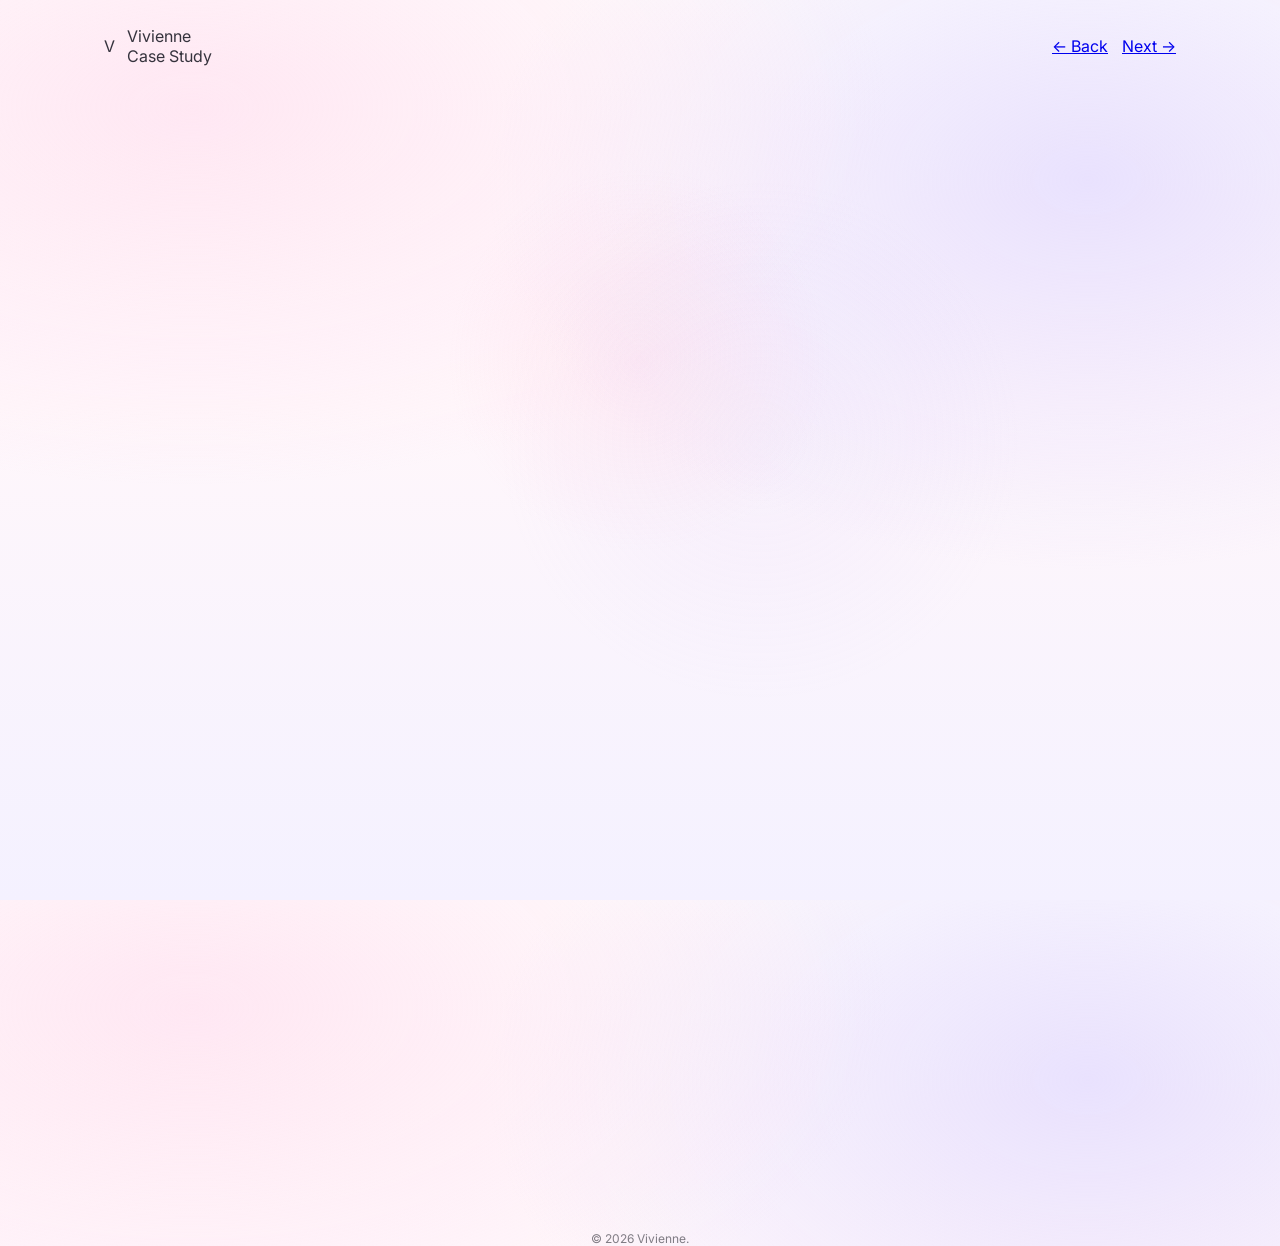
<file: project-1.html>
<!DOCTYPE html>
<html lang="zh-CN">
<head>
  <meta charset="UTF-8" />
  <meta name="viewport" content="width=device-width, initial-scale=1.0"/>
  <title>K-Beauty App · Vivienne</title>

  <link rel="preconnect" href="https://fonts.googleapis.com">
  <link rel="preconnect" href="https://fonts.gstatic.com" crossorigin>
  <link href="https://fonts.googleapis.com/css2?family=Playfair+Display:wght@500;600;700&family=Inter:wght@300;400;500;600&display=swap" rel="stylesheet">

  <link rel="stylesheet" href="./assets/style.css" />
</head>

<body>
  <div class="cursor-glow" id="cursorGlow" aria-hidden="true"></div>

  <header class="topbar">
    <div class="brand">
      <div class="brand-mark">V</div>
      <div class="brand-text">
        <div class="brand-name">Vivienne</div>
        <div class="brand-sub">Case Study</div>
      </div>
    </div>

    <nav class="nav">
      <a href=" ">← Back</a >
      <a href="project-2.html">Next →</a >
    </nav>
  </header>

  <main class="container">
    <section class="hero reveal">
      <h1 class="hero-title">K-Beauty App</h1>
      <p class="section-desc">目标：打造柔和、治愈、韩系粉白质感的美妆应用体验</p >
      <div style="height:14px"></div>
      < img class="cover zoomable" src="./assets/p1-cover.jpg" alt="Project cover">
    </section>

    <section class="section">
      <div class="section-head reveal">
        <h2 class="section-title">Overview</h2>
        <p class="section-desc">你可以把这里换成自己的项目简介</p >
      </div>

      <div class="about reveal delay-1">
        <div class="about-left">
          <h3 class="about-title">Problem</h3>
          <p class="about-text">如何在信息密集的美妆内容里，保持清爽排版与高质感视觉，同时让路径更清晰？</p >

          <h3 class="about-title" style="margin-top:14px;">Solution</h3>
          <p class="about-text">用统一的卡片系统与粉白渐变背景，配合动效节奏，让信息“轻”起来。</p >
        </div>

        <div class="about-right">
          <div class="mini-card">
            <div class="mini-title">Role</div>
            <div class="mini-note">UI · UX · Motion</div>
          </div>
          <div class="mini-card">
            <div class="mini-title">Deliverables</div>
            <div class="mini-note">User Flow · Wireframe · UI Kit · Prototype</div>
          </div>
        </div>
      </div>
    </section>

    <section class="section">
      <div class="section-head reveal">
        <h2 class="section-title">Gallery</h2>
        <p class="section-desc">把你的项目过程图放到 assets：p1-1.jpg / p1-2.jpg</p >
      </div>

      <div class="grid">
        <div class="card reveal">
          <div class="card-media">
            < img class="cover zoomable" src="./assets/p1-1.jpg" alt="p1-1 (optional)" onerror="this.outerHTML='<div style=&quot;padding:18px;color:#777&quot;>未找到 p1-1.jpg（可选）</div>';">
          </div>
          <div class="card-body">
            <h3 class="card-title">Flow / Wireframe</h3>
            <p class="card-desc">用户路径与结构整理</p >
          </div>
        </div>

        <div class="card reveal delay-1">
          <div class="card-media">
            < img class="cover zoomable" src="./assets/p1-2.jpg" alt="p1-2 (optional)" onerror="this.outerHTML='<div style=&quot;padding:18px;color:#777&quot;>未找到 p1-2.jpg（可选）</div>';">
          </div>
          <div class="card-body">
            <h3 class="card-title">Final UI</h3>
            <p class="card-desc">韩系粉白质感的最终界面</p >
          </div>
        </div>
      </div>
    </section>

    <footer class="footer">
      <div>© <span id="year"></span> Vivienne.</div>
    </footer>
  </main>

  <div class="lightbox" id="lightbox" aria-hidden="true">
    <button class="lb-close" id="lbClose" aria-label="Close">×</button>
    < img class="lb-img" id="lbImg" alt="Zoomed image" />
  </div>

  <script src="./assets/app.js"></script>
</body>
</html>
</file>
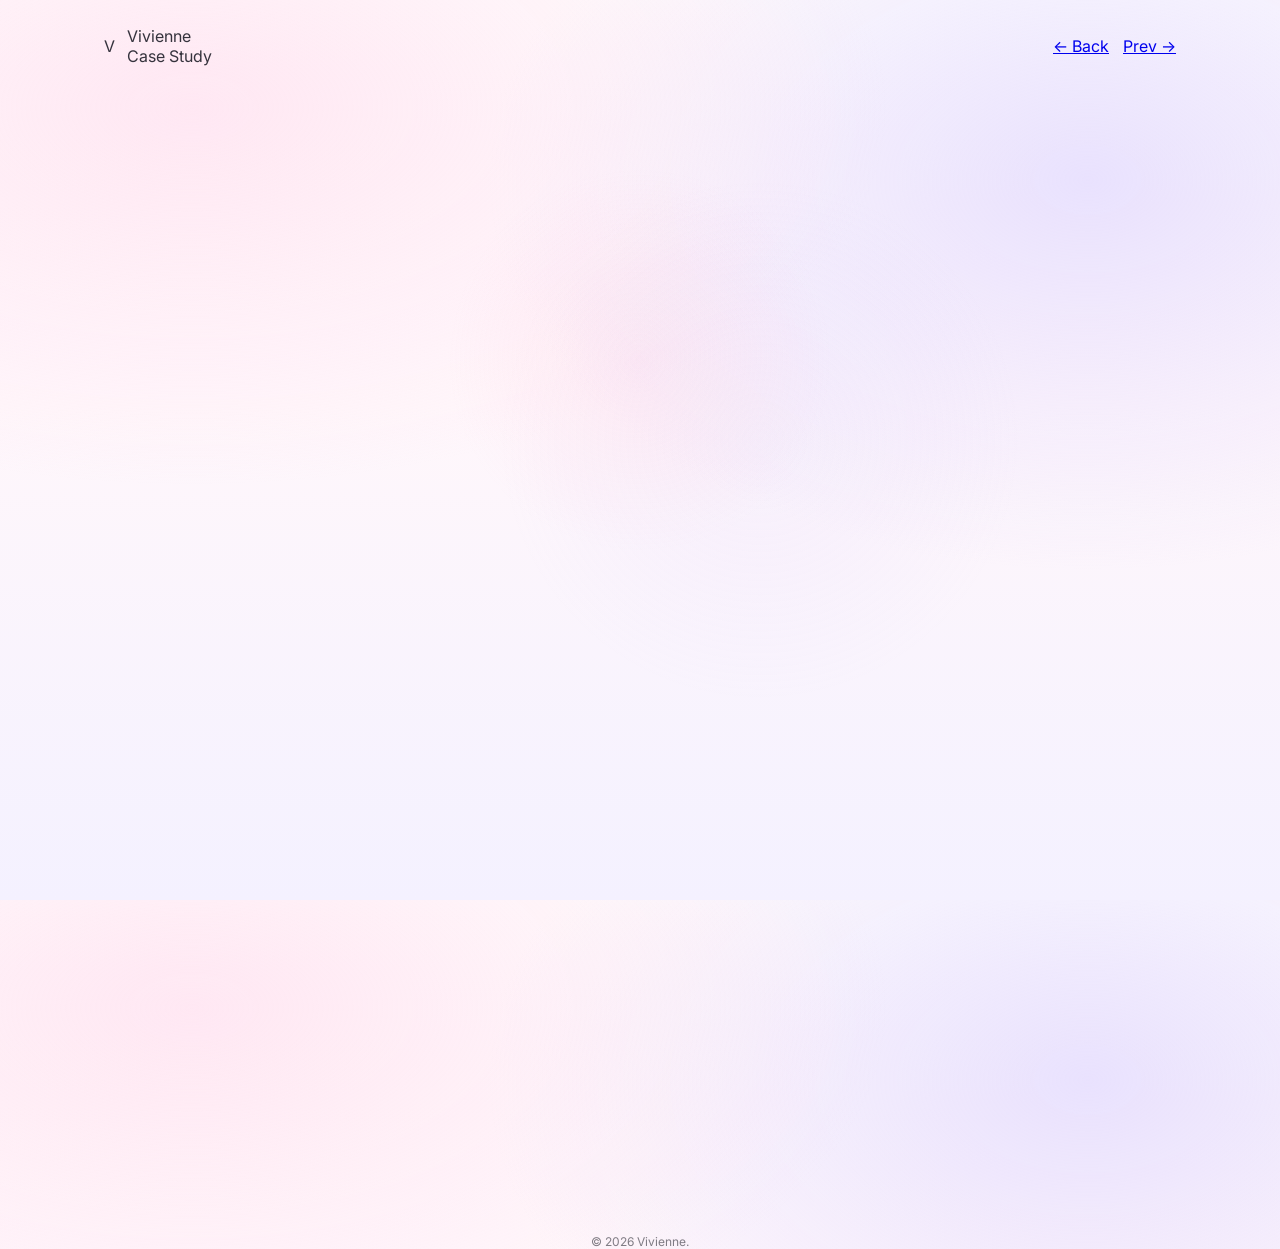
<file: project-2.html>
<!DOCTYPE html>
<html lang="zh-CN">
<head>
  <meta charset="UTF-8" />
  <meta name="viewport" content="width=device-width, initial-scale=1.0"/>
  <title>Brand Identity · Vivienne</title>

  <link rel="preconnect" href="https://fonts.googleapis.com">
  <link rel="preconnect" href="https://fonts.gstatic.com" crossorigin>
  <link href="https://fonts.googleapis.com/css2?family=Playfair+Display:wght@500;600;700&family=Inter:wght@300;400;500;600&display=swap" rel="stylesheet">

  <link rel="stylesheet" href="./assets/style.css" />
</head>

<body>
  <div class="cursor-glow" id="cursorGlow" aria-hidden="true"></div>

  <header class="topbar">
    <div class="brand">
      <div class="brand-mark">V</div>
      <div class="brand-text">
        <div class="brand-name">Vivienne</div>
        <div class="brand-sub">Case Study</div>
      </div>
    </div>

    <nav class="nav">
      <a href=" ">← Back</a >
      <a href="project-1.html">Prev →</a >
    </nav>
  </header>

  <main class="container">
    <section class="hero reveal">
      <h1 class="hero-title">品牌识别</h1>
      <p class="section-desc">目标：建立统一且可延展的视觉系统（logo / 字体 / 规范 / 应用）</p >
      <div style="height:14px"></div>
      < img class="cover zoomable" src="./assets/p2-cover.jpg" alt="Project cover">
    </section>

    <section class="section">
      <div class="section-head reveal">
        <h2 class="section-title">System</h2>
        <p class="section-desc">你可以把规范内容写成清晰结构：理念 → 标志 → 字体 → 配色 → 应用</p >
      </div>

      <div class="about reveal delay-1">
        <div class="about-left">
          <h3 class="about-title">Concept</h3>
          <p class="about-text">用克制、留白、柔和粉白营造“高级但亲近”的品牌气质。</p >

          <h3 class="about-title" style="margin-top:14px;">Guidelines</h3>
          <p class="about-text">建立 spacing / radius / shadow / type scale，让不同载体都保持一致。</p >
        </div>

        <div class="about-right">
          <div class="mini-card">
            <div class="mini-title">Deliverables</div>
            <div class="mini-note">Logo · Typography · Palette · Mockups</div>
          </div>
          <div class="mini-card">
            <div class="mini-title">Tone</div>
            <div class="mini-note">Soft · Clean · Korean minimal</div>
          </div>
        </div>
      </div>
    </section>

    <section class="section">
      <div class="section-head reveal">
        <h2 class="section-title">Gallery</h2>
        <p class="section-desc">把你的项目图放到 assets：p2-1.jpg / p2-2.jpg</p >
      </div>

      <div class="grid">
        <div class="card reveal">
          <div class="card-media">
            < img class="cover zoomable" src="./assets/p2-1.jpg" alt="p2-1 (optional)" onerror="this.outerHTML='<div style=&quot;padding:18px;color:#777&quot;>未找到 p2-1.jpg（可选）</div>';">
          </div>
          <div class="card-body">
            <h3 class="card-title">Logo / Grid</h3>
            <p class="card-desc">标志结构与比例</p >
          </div>
        </div>

        <div class="card reveal delay-1">
          <div class="card-media">
            < img class="cover zoomable" src="./assets/p2-2.jpg" alt="p2-2 (optional)" onerror="this.outerHTML='<div style=&quot;padding:18px;color:#777&quot;>未找到 p2-2.jpg（可选）</div>';">
          </div>
          <div class="card-body">
            <h3 class="card-title">Mockups</h3>
            <p class="card-desc">应用场景（名片 / 包装 / 社媒）</p >
          </div>
        </div>
      </div>
    </section>

    <footer class="footer">
      <div>© <span id="year"></span> Vivienne.</div>
    </footer>
  </main>

  <div class="lightbox" id="lightbox" aria-hidden="true">
    <button class="lb-close" id="lbClose" aria-label="Close">×</button>
    < img class="lb-img" id="lbImg" alt="Zoomed image" />
  </div>

  <script src="./assets/app.js"></script>
</body>
</html>
</file>
<file: assets/style.css>
:root{
  --bg1: #fff7fb;
  --bg2: #fffdfd;
  --bg3: #f4f1ff;

  --glass: rgba(255,255,255,.55);
  --glass-2: rgba(255,255,255,.42);
  --border: rgba(255, 190, 220, .35);
  --shadow: 0 20px 55px rgba(20,20,30,.12);

  --text: rgba(25, 25, 35, .88);
  --muted: rgba(25, 25, 35, .55);

  --pink: rgba(255, 170, 205, .9);
  --lav: rgba(210, 200, 255, .9);

  --radius: 22px;
  --radius2: 28px;

  --serif: "Playfair Display", serif;
  --sans: Inter, system-ui, -apple-system, "Segoe UI", Arial, sans-serif;

  --mx: 50vw;
  --my: 40vh;
}

:root[data-theme="night"]{
  --bg1: #0f0f14;
  --bg2: #141421;
  --bg3: #1a1630;

  --glass: rgba(20,20,30,.55);
  --glass-2: rgba(22,22,35,.42);
  --border: rgba(255, 190, 220, .18);
  --shadow: 0 22px 60px rgba(0,0,0,.45);

  --text: rgba(245,245,255,.9);
  --muted: rgba(245,245,255,.58);

  --pink: rgba(255, 140, 200, .9);
  --lav: rgba(190, 170, 255, .9);
}

*{ box-sizing: border-box; }
html,body{ height:100%; }
body{
  margin:0;
  color: var(--text);
  font-family: var(--sans);
  overflow-x:hidden;

  background:
    radial-gradient(1200px 650px at 15% 12%, rgba(255, 215, 235, .55) 0%, rgba(255, 215, 235, 0) 58%),
    radial-gradient(1000px 650px at 85% 20%, rgba(215, 205, 255, .55) 0%, rgba(215, 205, 255, 0) 60%),
    linear-gradient(180deg, var(--bg2) 0%, var(--bg1) 45%, var(--bg3) 100%);
}

/* 玻璃卡片 */
.glass{
  background: var(--glass);
  border: 1px solid var(--border);
  box-shadow: var(--shadow);
  backdrop-filter: blur(14px);
  -webkit-backdrop-filter: blur(14px);
  border-radius: var(--radius2);
}

/* 鼠标光晕 */
.cursor-glow{
  position: fixed;
  inset: 0;
  pointer-events:none;
  z-index: 3;
  background:
    radial-gradient(320px 320px at var(--mx) var(--my),
      rgba(255, 175, 210, .16),
      rgba(255, 175, 210, 0) 60%),
    radial-gradient(420px 420px at calc(var(--mx) + 120px) calc(var(--my) + 80px),
      rgba(210, 200, 255, .14),
      rgba(210, 200, 255, 0) 62%);
  transition: background .08s linear;
}

/* 顶部导航 */
.topbar{
  position: sticky;
  top: 14px;
  z-index: 5;
  margin: 14px auto 0;
  width: min(1100px, calc(100% - 24px));
  padding: 12px 14px;
  display:flex;
  align-items:center;
  justify-content: space-between;
  gap: 12px;
}

.brand{
  display:flex;
  align-items:center;
  gap: 12px;
  min-width: 200px;
}
.brand__logo{
  width: 34px; height: 34px;
  border-radius: 14px;
  display:grid; place-items:center;
  background: rgba(255, 190, 220, .35);
  border: 1px solid rgba(255, 190, 220, .35);
  font-weight: 600;
}
.brand__name{
  font-family: var(--serif);
  font-weight: 600;
  letter-spacing: .3px;
}
.brand__tag{
  font-size: 12px;
  color: var(--muted);
  margin-top: 2px;
}

.nav{
  display:flex;
  gap: 14px;
  flex-wrap: wrap;
  justify-content: center;
  align-items: center;
}
.nav__link{
  text-decoration:none;
  color: var(--muted);
  font-size: 13px;
  padding: 8px 10px;
  border-radius: 999px;
  transition: .18s ease;
}
.nav__link:hover{
  color: var(--text);
  background: rgba(255,255,255,.35);
}

.actions{
  display:flex;
  align-items:center;
  gap: 10px;
}
.iconbtn{
  border: 1px solid var(--border);
  background: rgba(255,255,255,.28);
  color: var(--text);
  border-radius: 999px;
  padding: 8px 10px;
  cursor:pointer;
  display:flex;
  align-items:center;
  gap: 8px;
  transition: .18s ease;
}
.iconbtn:hover{ transform: translateY(-1px); }
.iconbtn__dot{
  width:10px;height:10px;border-radius:999px;
  background: radial-gradient(circle at 30% 30%, var(--pink), var(--lav));
  box-shadow: 0 0 0 6px rgba(255, 170, 205, .16);
}
.iconbtn__text{ font-size: 12px; opacity:.85; }

/* 布局容器 */
.wrap{
  width: min(1100px, calc(100% - 24px));
  margin: 0 auto;
  padding: 26px 0 80px;
}

/* Hero */
.hero{
  padding: 44px 0 22px;
}
.hero__inner{
  display:flex;
  flex-direction: column;
  align-items:center;
  text-align:center;
  gap: 14px;
  padding-top: 10px;
}
.hero__kicker{
  color: var(--muted);
  font-size: 12px;
  letter-spacing: .18em;
  text-transform: lowercase;
}
.hero__title{
  font-family: var(--serif);
  font-size: clamp(44px, 6vw, 74px);
  margin: 0;
  letter-spacing: .8px;
}
.hero__typewrap{
  min-height: 26px; /* 关键：固定高度避免“上下跳” */
  display:flex;
  align-items:center;
  justify-content:center;
  gap: 6px;
}
.hero__type{
  font-size: 14px;
  color: var(--muted);
  letter-spacing: .06em;
}
.cursor{
  color: var(--muted);
  animation: blink 1s steps(2, start) infinite;
}
@keyframes blink{
  to{ opacity: 0; }
}

.hero__card{
  padding: 18px 18px;
  width: min(640px, 100%);
  border-radius: 24px;
}
.hero__card p{
  margin:0;
  line-height: 1.85;
  font-size: 14px;
  color: rgba(25,25,35,.72);
}
:root[data-theme="night"] .hero__card p{
  color: rgba(245,245,255,.74);
}

.hero__cta{
  display:flex;
  gap: 10px;
  align-items:center;
  justify-content:center;
  flex-wrap: wrap;
}

.btn{
  border: 1px solid var(--border);
  border-radius: 999px;
  padding: 10px 14px;
  font-size: 13px;
  cursor:pointer;
  text-decoration:none;
  display:inline-flex;
  align-items:center;
  justify-content:center;
  gap: 8px;
  transition: .18s ease;
  user-select:none;
}
.btn-primary{
  background: rgba(255, 190, 220, .35);
  color: var(--text);
}
.btn-ghost{
  background: rgba(255,255,255,.22);
  color: var(--text);
}
.btn:hover{ transform: translateY(-1px); }

.pill{
  display:flex;
  gap: 10px;
  align-items:center;
  padding: 10px 14px;
  border-radius: 999px;
  color: var(--muted);
  font-size: 12px;
}
.pill__dot{
  width: 8px; height: 8px;
  border-radius: 999px;
  background: rgba(255, 170, 205, .85);
}

/* Section */
.section{
  padding: 38px 0 0;
}
.section__head{
  display:flex;
  align-items: baseline;
  justify-content: space-between;
  gap: 12px;
  margin-bottom: 14px;
}
.section__title{
  font-family: var(--serif);
  font-size: 28px;
  margin: 0;
}
.section__sub{
  color: var(--muted);
  font-size: 13px;
}

/* Cards & grids */
.card{
  padding: 18px 18px;
  border-radius: var(--radius2);
}
.card__title{
  font-family: var(--serif);
  margin: 0 0 10px 0;
  font-size: 18px;
}
.muted{ color: var(--muted); }
.tiny{ font-size: 12px; }

.grid-2{
  display:grid;
  grid-template-columns: 1fr 1fr;
  gap: 14px;
}
.grid-3{
  display:grid;
  grid-template-columns: repeat(3, 1fr);
  gap: 14px;
}
.list{
  margin: 10px 0 0 0;
  padding-left: 18px;
  color: var(--muted);
  line-height: 1.7;
  font-size: 13px;
}
.divider{
  height: 1px;
  margin: 14px 0;
  background: rgba(255, 190, 220, .25);
}

/* Palette */
.palette{
  display:flex;
  gap: 10px;
  margin: 10px 0 8px;
}
.sw{
  width: 42px;
  height: 26px;
  border-radius: 12px;
  border: 1px solid rgba(255,255,255,.45);
}
.sw1{ background: rgba(255, 170, 205, .55); }
.sw2{ background: rgba(255, 255, 255, .75); }
.sw3{ background: rgba(210, 200, 255, .55); }
.sw4{ background: rgba(205, 205, 210, .55); }

.quote{
  margin-top: 12px;
  padding: 14px;
  border-radius: 18px;
  background: rgba(255,255,255,.20);
  border: 1px solid rgba(255, 190, 220, .22);
}
.quote__label{
  font-size: 12px;
  color: var(--muted);
  margin-bottom: 6px;
}
.quote__text{
  font-family: var(--serif);
  font-size: 16px;
}

/* Photos 4-grid：缩小一点 */
.photo-grid{
  display:grid;
  grid-template-columns: 1fr 1fr;
  gap: 14px;

  /* 新增：整块区域不要占满，变窄一点 */
  max-width: 820px;
  margin: 0 auto;     /* 居中 */
}

.ph__img{
  width: 100%;
  aspect-ratio: 16/10;
  object-fit: cover;
  display:block;

  /* 新增：整体再缩一点（可选） */
  transform: scale(0.95);
  transform-origin: center;

  border-radius: 22px;
  border: 1px solid rgba(255, 190, 220, .25);
  box-shadow: 0 18px 45px rgba(20,20,30,.10);
  background: rgba(255,255,255,.25);
  transition: transform .22s ease, filter .22s ease;
}

.ph:hover .ph__img{
  transform: scale(0.97) translateY(-2px);
  filter: saturate(1.05);
}
.ph:hover .ph__img{
  transform: translateY(-2px);
  filter: saturate(1.05);
}

/* Words */
.words__title{
  font-family: var(--serif);
  font-size: 20px;
  margin-bottom: 6px;
}
.words__text{
  color: var(--muted);
  line-height: 1.8;
}

/* Note */
.note{
  width: 100%;
  border-radius: 18px;
  border: 1px solid rgba(255, 190, 220, .25);
  background: rgba(255,255,255,.22);
  padding: 12px 12px;
  font-family: var(--sans);
  color: var(--text);
  outline: none;
  resize: vertical;
}
.row{
  display:flex;
  align-items:center;
  gap: 10px;
  margin-top: 10px;
  flex-wrap: wrap;
}

/* Footer */
.footer{
  margin-top: 22px;
  color: var(--muted);
  font-size: 12px;
  text-align:center;
}

/* Lightbox */
.lightbox{
  position: fixed;
  inset: 0;
  background: rgba(10,10,15,.58);
  display:none;
  align-items:center;
  justify-content:center;
  z-index: 999;
  padding: 18px;
}
.lightbox.show{ display:flex; }
.lb-img{
  max-width: min(980px, 100%);
  max-height: min(86vh, 100%);
  border-radius: 24px;
  border: 1px solid rgba(255,255,255,.25);
  box-shadow: 0 30px 90px rgba(0,0,0,.5);
}
.lb-close{
  position: fixed;
  top: 16px; right: 16px;
  width: 44px; height: 44px;
  border-radius: 999px;
  border: 1px solid rgba(255,255,255,.25);
  background: rgba(255,255,255,.12);
  color: rgba(255,255,255,.9);
  font-size: 28px;
  cursor:pointer;
}

/* Scroll reveal */
.reveal{
  opacity: 0;
  transform: translateY(10px);
}
.reveal.is-visible{
  opacity: 1;
  transform: translateY(0);
  transition: opacity .75s ease, transform .75s ease;
}

/* Entry overlay */
.entry{
  position: fixed;
  inset: 0;
  z-index: 9999;
  display:grid;
  place-items:center;
  padding: 18px;
}
.entry__veil{
  position:absolute;
  inset:0;
  background:
    radial-gradient(900px 520px at 18% 18%, rgba(255, 200, 225, .65), rgba(255,200,225,0) 60%),
    radial-gradient(900px 520px at 84% 22%, rgba(210, 200, 255, .55), rgba(210,200,255,0) 62%),
    linear-gradient(180deg, rgba(255,255,255,.92), rgba(255,248,252,.90));
  filter: blur(0px);
  transition: opacity .9s ease, transform .9s ease;
}
:root[data-theme="night"] .entry__veil{
  background:
    radial-gradient(900px 520px at 18% 18%, rgba(255, 170, 220, .12), rgba(255,170,220,0) 60%),
    radial-gradient(900px 520px at 84% 22%, rgba(190, 170, 255, .12), rgba(190,170,255,0) 62%),
    linear-gradient(180deg, rgba(10,10,15,.86), rgba(15,15,22,.92));
}
.entry__card{
  position: relative;
  z-index: 2;
  width: min(520px, 100%);
  padding: 22px 18px;
  text-align:center;
  border-radius: 28px;
}
.entry__hint{
  color: var(--muted);
  letter-spacing: .18em;
  font-size: 12px;
  text-transform: lowercase;
  margin-bottom: 10px;
}
.entry__name{
  font-family: var(--serif);
  font-size: 52px;
  line-height: 1.05;
  margin-bottom: 8px;
}
.entry__sub{
  color: var(--muted);
  font-size: 13px;
  margin-bottom: 14px;
}
.entry__tiny{
  margin-top: 10px;
  color: var(--muted);
  font-size: 12px;
}
.entry.is-leaving .entry__veil{
  opacity: 0;
  transform: scale(1.03);
}
.entry.is-leaving .entry__card{
  opacity: 0;
  transform: translateY(8px);
  transition: opacity .6s ease, transform .6s ease;
}

/* Responsive */
@media (max-width: 900px){
  .grid-3{ grid-template-columns: 1fr; }
  .grid-2{ grid-template-columns: 1fr; }
  .topbar{ top: 10px; }
  .nav{ display:none; } /* 手机更简约 */
  .brand__tag{ display:none; }
}
@media (max-width: 520px){
  .hero{ padding-top: 26px; }
  .hero__card{ padding: 16px; }
  .photo-grid{ gap: 12px; }
  .ph__img{ border-radius: 18px; }
}
/* v4.2 Photos：去掉硬边框，换成甜软玻璃卡片 */
.photo-grid{
  display:grid;
  grid-template-columns: 1fr 1fr;
  gap: 14px;
  max-width: 820px;
  margin: 0 auto;
}

.ph{
  background: rgba(255,255,255,.22);
  border: 1px solid rgba(255, 190, 220, .22);
  border-radius: 22px;
  overflow: hidden;
  box-shadow: 0 18px 50px rgba(25, 20, 35, .10);
  backdrop-filter: blur(10px);
  -webkit-backdrop-filter: blur(10px);
  transition: transform .22s ease, box-shadow .22s ease, border-color .22s ease;
}

.ph:hover{
  transform: translateY(-4px);
  box-shadow: 0 26px 70px rgba(25, 20, 35, .14);
  border-color: rgba(255, 170, 210, .35);
}

/* 图片本体：不需要额外黑框 */
.ph__img{
  width: 100%;
  aspect-ratio: 16/10;
  object-fit: cover;
  display:block;

  /* 关键：不要边框！ */
  border: none !important;
  outline: none !important;

  /* 轻柔一点的感觉 */
  filter: saturate(1.02) contrast(.98);
  transform: scale(0.98);
  transition: transform .22s ease, filter .22s ease;
}

.ph:hover .ph__img{
  transform: scale(1.0);
  filter: saturate(1.05) contrast(1.0);
}
</file>
